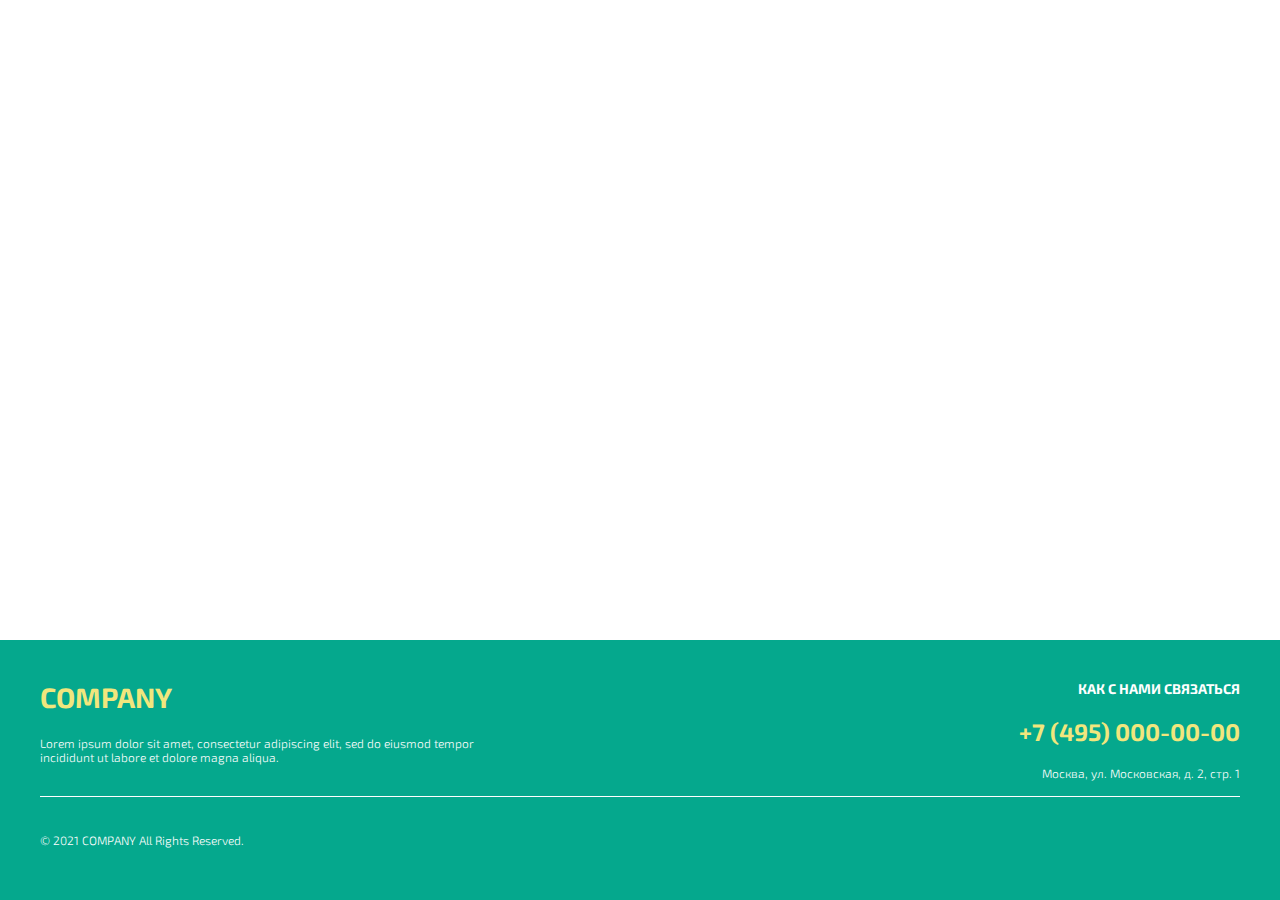
<file: projects/footer/index.html>
<!DOCTYPE html>
<html lang="en">
<head>
    <meta charset="UTF-8">
    <meta http-equiv="X-UA-Compatible" content="IE=edge">
    <meta name="viewport" content="width=device-width, initial-scale=1.0">
    <link rel="stylesheet" href="style.css">
    <title>Document</title>
    <link rel="preconnect" href="https://fonts.googleapis.com">
    <link rel="preconnect" href="https://fonts.gstatic.com" crossorigin>
    <link href="https://fonts.googleapis.com/css2?family=Exo+2:ital,wght@0,100..900;1,100..900&display=swap" rel="stylesheet">
</head>
<body>
     <div class="wrapper">
        <main class="main"></main>
        <footer class="footer">
            <div class="footer__top">
                <div class="footer__left">
                    <a href="#" class="logo">COMPANY</a>
                    <div class="text">Lorem ipsum dolor sit amet, consectetur adipiscing elit, sed do eiusmod tempor incididunt ut labore et dolore magna aliqua. </div>
                </div>
                <div class="footer__right">
                    <div class="contact">Как с нами связаться</div>
                    <a href="#" class="phone">+7 (495) 000-00-00</a>
                    <div class="address">Москва, ул. Московская, д. 2, стр. 1 </div>
                </div>
            </div>
            <div class="footer__bottom">© 2021 COMPANY All Rights Reserved.</div>
        </footer>   
    </div>
</body>
</html>
</file>
<file: projects/footer/style.css>
*{
    margin: 0;
    padding: 0;
  }
  
  html,body{
    font-family: 'Exo 2', sans-serif;
    height: 100%;
  }
  
  .wrapper {
    display: flex;
    flex-direction: column;
    min-height: 100%;
  }
  
  .main {
  flex: 1 0 auto;
  }
  
  .footer{
    flex: 0 0 auto;
    background: rgb(5, 168, 141);
    width: auto;
    height: 260px;
  }
  
  .footer__top{
    border-bottom: solid;
    border-bottom-color: #FFFFFF;
    border-width: 1px;
    display: flex;
    justify-content: space-between;
    margin-left: 40px;
    margin-right: 40px;
    margin-top: 40px;
  }
  
  .logo{
    color:#F1E67D;
    text-decoration: none;
    font-size: 28px;
    font-weight: 700;
    display: flex;
    align-items: center;
    margin-bottom: 22px;
    text-transform: capitalize;
  }
  
  .text{
    width: 437px;
    height: 46px;
    color: #FFFFFF;
    font-size: 12px;
    font-weight: 300;
  }
  
  .footer__right{
    text-align: right;
  }
  
  
  .contact{
    font-size: 14px;
    font-weight: 700;
    color:#FFFFFF;
    text-transform: uppercase;
    margin-bottom: 20px;
  }
  
  .phone{
    font-size: 24px;
    font-weight: 700;
    color:#F1E67D;
    text-decoration: none;
    text-transform: uppercase;
  }
  
  .address{
    font-size: 12px;
    font-weight: 300;
    color: #FFFFFF;
    margin-top: 20px;
    margin-bottom: 16px;
  }
  
  .footer__bottom{
    margin-left: 40px;
    margin-bottom: 36px;
    font-size: 12px;
    font-weight: 300;
    margin-top: 36px;
    color: #FFFFFF;
  
  }
</file>
